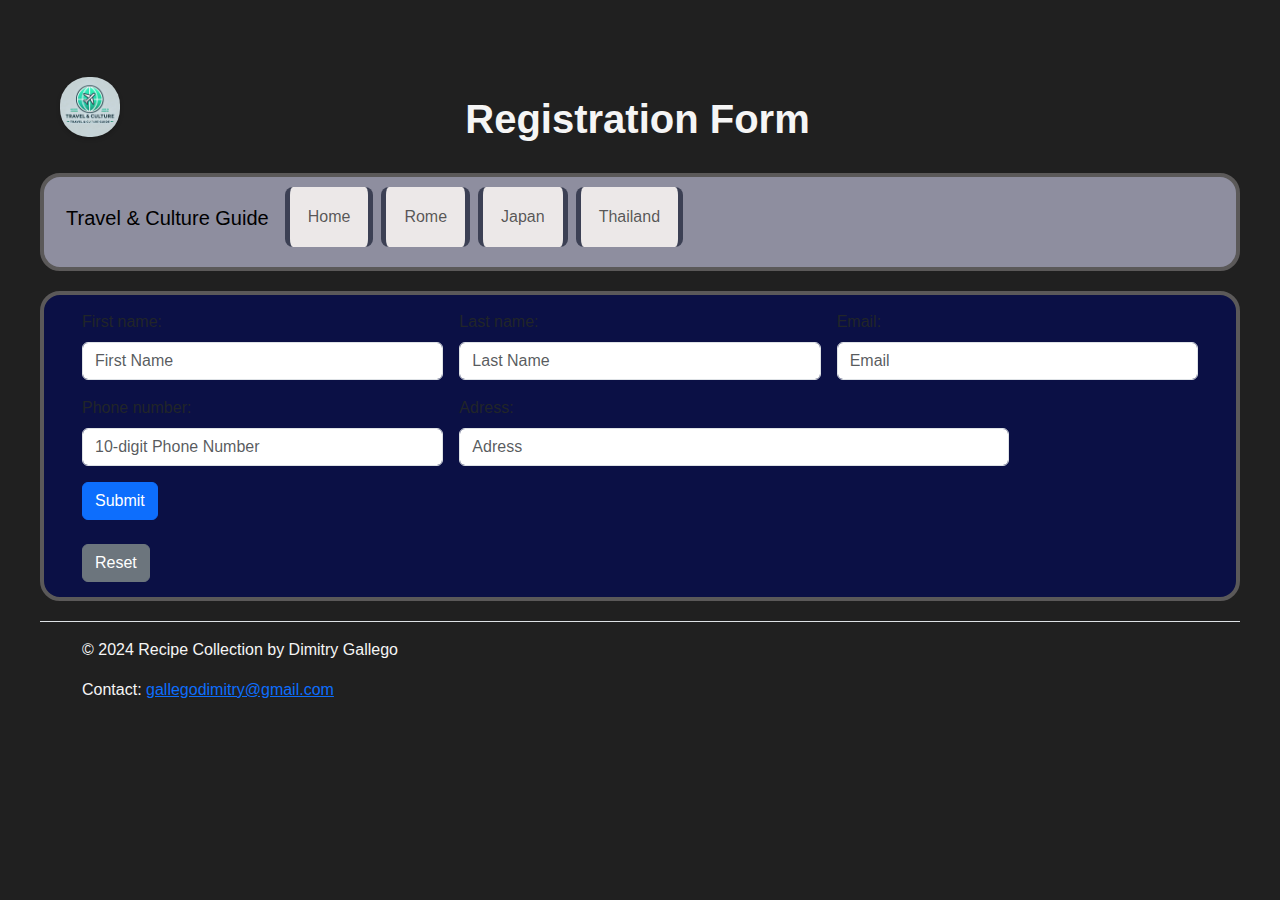
<file: registration.html>
<!DOCTYPE html>
<html lang="en">

<head>
    <meta charset="UTF-8">
    <meta name="viewport" content="width=device-width, initial-scale=1.0">
    <title>Registration Form</title>
    <link href="https://cdn.jsdelivr.net/npm/bootstrap@5.3.3/dist/css/bootstrap.min.css" rel="stylesheet"
        integrity="sha384-QWTKZyjpPEjISv5WaRU9OFeRpok6YctnYmDr5pNlyT2bRjXh0JMhjY6hW+ALEwIH" crossorigin="anonymous">
    <link rel="stylesheet" href="styles.css">
</head>

<body>
    <header class="banner d-flex justify-content-between align-items-center">
        <div>
            <a href="index.html">
                <img src="images/logo.webp" alt="website logo" class="logo">
            </a>
        </div>
        <h1 class="header-style">Registration Form</h1>
        <span id="user-display" class="user-display"></span>
    </header>
    <nav class="navbar-style navbar navbar-expand-lg">
        <div class="container-fluid">
            <h1 class="navbar-brand">Travel & Culture Guide</h1>
            <button class="navbar-button navbar-toggler" type="button" data-bs-toggle="collapse" data-bs-target="#navbarnav"
                aria-controls="navbarnav" aria-expanded="false" aria-label="Toggle navigation">
                <span class="navbar-toggler-icon"></span>
            </button>
            <div class="collapse navbar-collapse" id="navbarnav">
                <ul class="navbar-nav">
                    <li class="nav-item me-2">
                        <a class="nav-link" href="index.html">Home</a>
                    </li>
                    <li class="nav-item me-2">
                        <a class="nav-link" href="rome_guide.html">Rome</a>
                    </li>
                    <li class="nav-item me-2">
                        <a class="nav-link" href="japan_guide.html">Japan</a>
                    </li>
                    <li class="nav-item me-2">
                        <a class="nav-link" href="thailand_guide.html">Thailand</a>
                    </li>
                </ul>
            </div>
        </div>
    </nav>
    <section>
        <div class="container">
            <form id="registration-form" class="row g-3">
                <div class="col-md-4">
                    <label for="fname" class="form-label">First name:</label>
                    <input type="text" class="form-control" id="fname" name="fname" placeholder="First Name">
                    <span id="fname-error" class="error-message"></span>
                </div>
                <div class="col-md-4">
                    <label for="lname" class="form-label">Last name:</label>
                    <input type="text" class="form-control" id="lname" name="lname" placeholder="Last Name">
                    <span id="lname-error" class="error-message"></span>
                </div>
                <div class="col-md-4">
                    <label for="email" class="form-label">Email:</label>
                    <input type="email" class="form-control" id="email" name="email" placeholder="Email">
                    <span id="email-error" class="error-message"></span>
                </div>
                <div class="col-md-4">
                    <label for="phone" class="form-label">Phone number:</label>
                    <input type="tel" class="form-control" id="phone" name="phone" pattern="\d{10}" placeholder="10-digit Phone Number">
                    <span id="phone-error" class="error-message"></span>
                </div>
                <div class="col-md-6">
                    <label for="address" class="form-label">Adress:</label>
                    <input type="text" class="form-control" id="address" name="address" placeholder="Adress">
                    <span id="adress-error" class="error-message"></span>
                </div>
                <div class="col-12">
                    <button type="submit" class="btn btn-primary">Submit</button>
                </div>
            </form>
            <div id="submitted-data" class="mt-4"></div>
            <div class="col-12 mt-3">
                <button type="button" id="reset-button" class="btn btn-secondary">Reset</button>
            </div>
        </div>
    </section>
    <footer class="footer mt-auto py-3 border-top">
        <div class="container footer-text">
            <p>&copy; 2024 Recipe Collection by Dimitry Gallego</p>
            <p>Contact: <a href="mailto:gallegodimitry@gmail.com">gallegodimitry@gmail.com</a></p>
        </div>
    </footer>
    <script src="https://cdn.jsdelivr.net/npm/bootstrap@5.3.3/dist/js/bootstrap.bundle.min.js"
        integrity="sha384-YvpcrYf0tY3lHB60NNkmXc5s9fDVZLESaAA55NDzOxhy9GkcIdslK1eN7N6jIeHz"
        crossorigin="anonymous"></script>
    <script src="form.js"></script>
    <script src="script.js"></script>
</body>

</html>
</file>
<file: styles.css>
/* styles.css */

/* Style for the body */
body {
    font-family: 'Arial', sans-serif;
    background-color: #202020;
    margin: 0;
    padding: 40px;
}

.theme-color {
    background-color: #111754;
}

.navbar-button {
    margin-bottom: 15px;
}

.navbar-style {
    margin-bottom: 20px;
    padding: 10px;
    border: 4px solid #5b5959;
    border-radius: 20px;
    background-color: #8e8e9f;
}

.user-display {
    color: whitesmoke;
    font-size: 22px;
    padding: 10px;
    margin-left: 45px;
    margin-bottom: 20px;
    margin-top: 20px;
}

.banner {
    padding: 10px 20px; /* Padding for space inside banner */
}

.logo {
    height: 60px; /* Adjust logo size */
    width: auto; /* Maintain aspect ratio */
    border-radius: 28px; /* Slightly rounded edges */
    box-shadow: 0 2px 4px rgba(0, 0, 0, 0.2); /* Optional shadow for a polished look */
}


.header-style {
    margin-top: 45px;
    font-size: 1.8rem;
    color: #333; /* Dark text for the header */
}


/* Style for the sections */
section {
    margin-bottom: 20px;
    padding: 15px;
    border: 4px solid #5b5959;
    border-radius: 20px;
    background-color: #0b1045;
}

/* Custom class for the main header */
.header-style {
    font-weight: bold; /* Matches fw-bold */
    font-size: 2.5rem; /* Adjust as needed for emphasis */
    color: whitesmoke; /* Keep the existing h1 color or adjust */
    text-align: center; /* Center align the text */
    margin-bottom: 20px; /* Add spacing below the header */
}


.image-cont {
    background-color: #658769;
}

.recipe-intro {
    font-size: 24px; 
    font-weight: bold;
    margin: 35px;
    color: whitesmoke;
}

/* Style for the headings 1 */
h1 {
    color: #093115;
}

/* Style for the headings 2 */
h2 {
    text-align: center;
    color: #f4f2f2;
}
ul li {
    list-style-type: none;
}

/* Center table text */
.table th,
.table td {
    text-align: center; /* Centers the text horizontally */
    vertical-align: middle; /* Centers the text vertically */
}

/* Override Bootstrap's default table background */
.table {
    --bs-table-bg:  #809aa8; /* Match your theme color */
    --bs-table-accent-bg:  #809aa8; /* Slightly darker for contrast in striped rows */
    --bs-table-hover-bg:  #809aa8; /* Highlighted row on hover */
    background-color: #656887; /* Same as your theme color */
    border-collapse: separate; /* Ensures border radius works */
    border-spacing: 0; /* Removes spacing between table cells */
    border: 4px solid #373636; /* Match the border style */
    border-radius: 14px; /* Rounded corners for consistency */
    box-shadow: 0 4px 8px rgba(0, 0, 0, 0.1); /* Optional shadow for depth */
    color: #f4f2f2; /* Light text color for better contrast */
    padding: 0px;overflow: hidden; /* Ensures the content respects the rounded corners */
}


/* Header styling */
.table thead th {
    font-size: 1.2em;
    border-bottom: 4px solid #373636;
}

/* Row styling */
.table tbody tr {
    background-color: #7077df; /* Same as header and page background */
    color: #f4f2f2; /* Light text color */
}

.table tbody tr:hover {
    background-color: #4353e4; /* Highlight row on hover */
}

/* Button styling */
a.btn {
    background-color: #091031; /* Dark green for contrast */
    color: #f4f2f2;
    border: none;
    border-radius: 8px;
    outline: none; /* Remove default focus outline */
    box-shadow: 0 0 5px #7086df; /* Subtle shadow for focus */
}

/* Remove blue focus outline from buttons */
a.btn:focus {
    outline: none; /* Remove default focus outline */
    box-shadow: 0 0 5px #34ac3e; /* Subtle shadow for focus */
}

a.btn:hover {
    background-color: #48bb57; /* Change color on hover */
    color: #093115;
}

.other-recipe-info, ul li, ol li {
    margin-bottom: 10px; /* Increase space between items */
    padding: 10px; /* Add padding around each item */
    border-left: 5px solid #3c4054; /* Add a left border */
    border-right: 5px solid #3c4054;
    border-radius: 8px;
    background-color: #ece8e8; /* Light background color */
    transition: background-color 0.3s, transform 0.3s; /* Smooth transition effects */
}

.title-center {
    text-align: center;
    margin-top: 20px;
    margin-bottom: 40px;
    color: whitesmoke;
}

.enjoy-meal {
    text-align: center;
    margin-top: 40px;
    margin-bottom: 40px;
}

.enjoy-meal h3 {
    color: #f4f2f2;
}


.highlight {
    background-color: #7d4324;
    padding: 20px;
    border-radius: 20px;
    display: inline; /* Ensure it's only as wide as the content */
}

.iframe-container {
    position: relative;  /* Allows positioning of the iframe relative to the container */
    width: 100%;        /* Full width of the container */
    overflow: hidden;   /* Hides overflow content that exceed the containers boundaries */
    padding-top: 56.25%; /* 16:9 aspect ratio (height/width) */
    margin-bottom: 45px; /* Space below the iframe */
}

.map {
    max-width: 450px; /* Set a maximum width for the map */
}

.iframe-container iframe {
    position: absolute;  /* Absolutely position the iframe */
    top: 0;             /* Align to the top */
    left: 0;            /* Align to the left */
    width: 100%;        /* Full width of container */
    height: 100%;       /* Full height */
    border: none;       /* No border */
    border-radius: 10px; /* add rounded corners */
    box-shadow: inset 0 0 10px rgba(0, 0, 0, 0.1);
}

.error-message {
    color: red;
    font-size: 0.875em;
}

input:invalid {
    border-color: red;
}

input:focus:invalid {
    outline: 2px solid red;
}

.image-main{
    border-radius: 20px; /* Adjust the value as needed */
    overflow: hidden;
    transition: transform 0.3s ease;
}

.image-main:hover {
    transform: scale(1.05);
}

.attraction-image {
    width: 120px; /* Adjust size as needed */
    height: 120px;
    margin-right: 10px;
    object-fit: cover; /* Ensures images are cropped to fit */
    border-radius: 8px; /* Slight rounding */
    cursor: pointer; /* Indicate clickable image */
    transition: transform 0.3s ease;
}

.attraction-image:hover {
    transform: scale(1.05); /* Slight zoom effect on hover */
}

.image-modal {
    display: none; /* Hidden by default */
    position: fixed;
    z-index: 1000;
    top: 0;
    left: 0;
    width: 100%;
    height: 100%;
    background: rgba(0, 0, 0, 0.8);
    justify-content: center;
    align-items: center;
}

.image-modal img {
    max-width: 90%;
    max-height: 90%;
    border-radius: 10px;
    box-shadow: 0 4px 10px rgba(0, 0, 0, 0.5);
}

.footer-text {
    color: whitesmoke;
}

.dark-card {
    background-color: #343a40 !important; /* Dark gray background */
    color: #ffffff !important; /* White text for contrast */
}
.dark-card a.btn {
    color: #ffffff !important;
}
</file>
